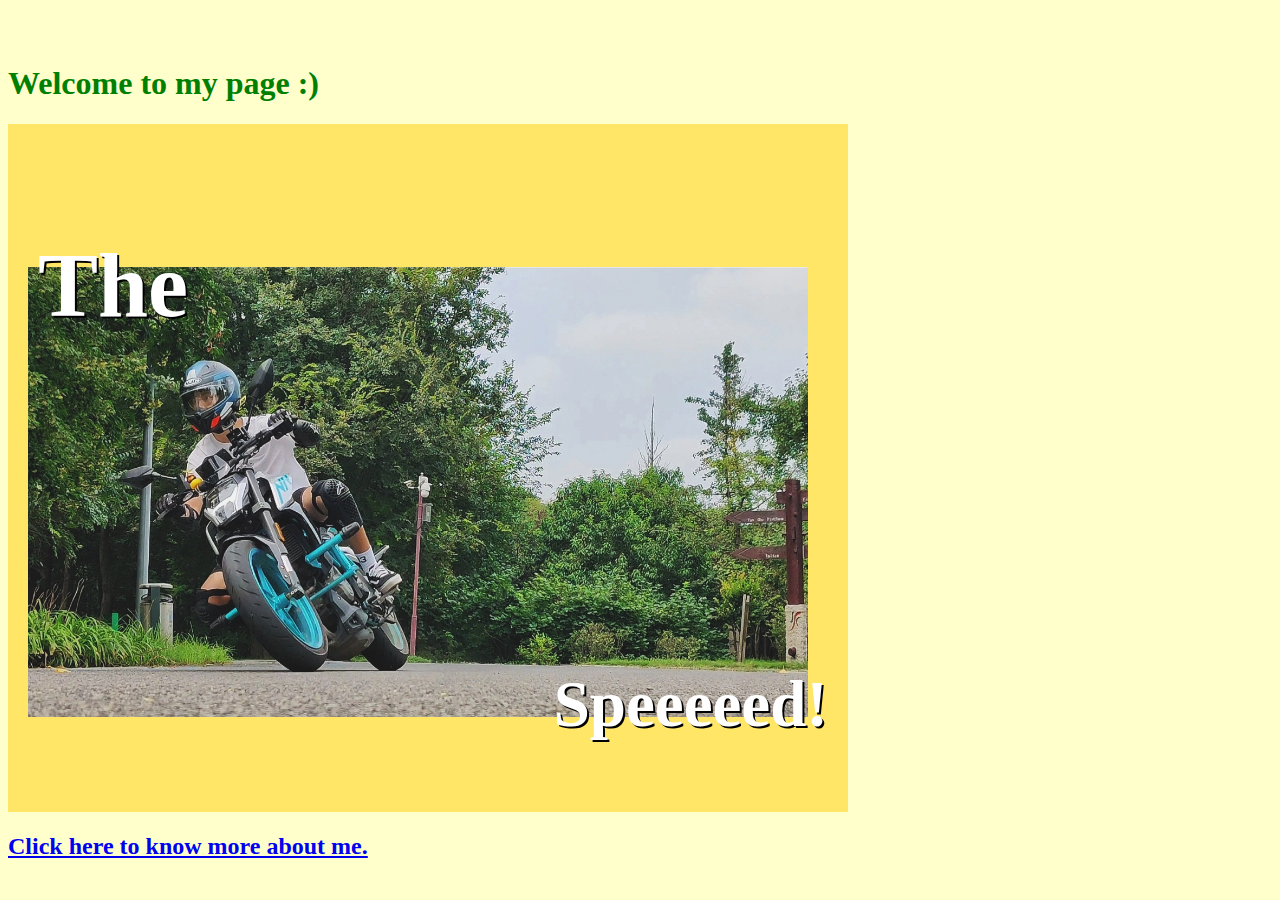
<file: index.html>
<html>
<head>
	<title>Myself</title>
	<link rel="stylesheet" href="style.css">
</head>

<body>
  <br>
  <br>
	 <h1> Welcome to my page :)<h1>
	 <div class="box">
	   <div class="meme_top">
	 	The
	 </div>
	 <img src="hey!.jpg" alt="This is a picture of me riding my motorcycle" width="780" height="450">
	 <div class="meme_bottom">
	    Speeeeed!
	</div>
</div>
	 <h2><a href="resume.html"> Click here to know more about me. </a><h2>
</body>
</file>
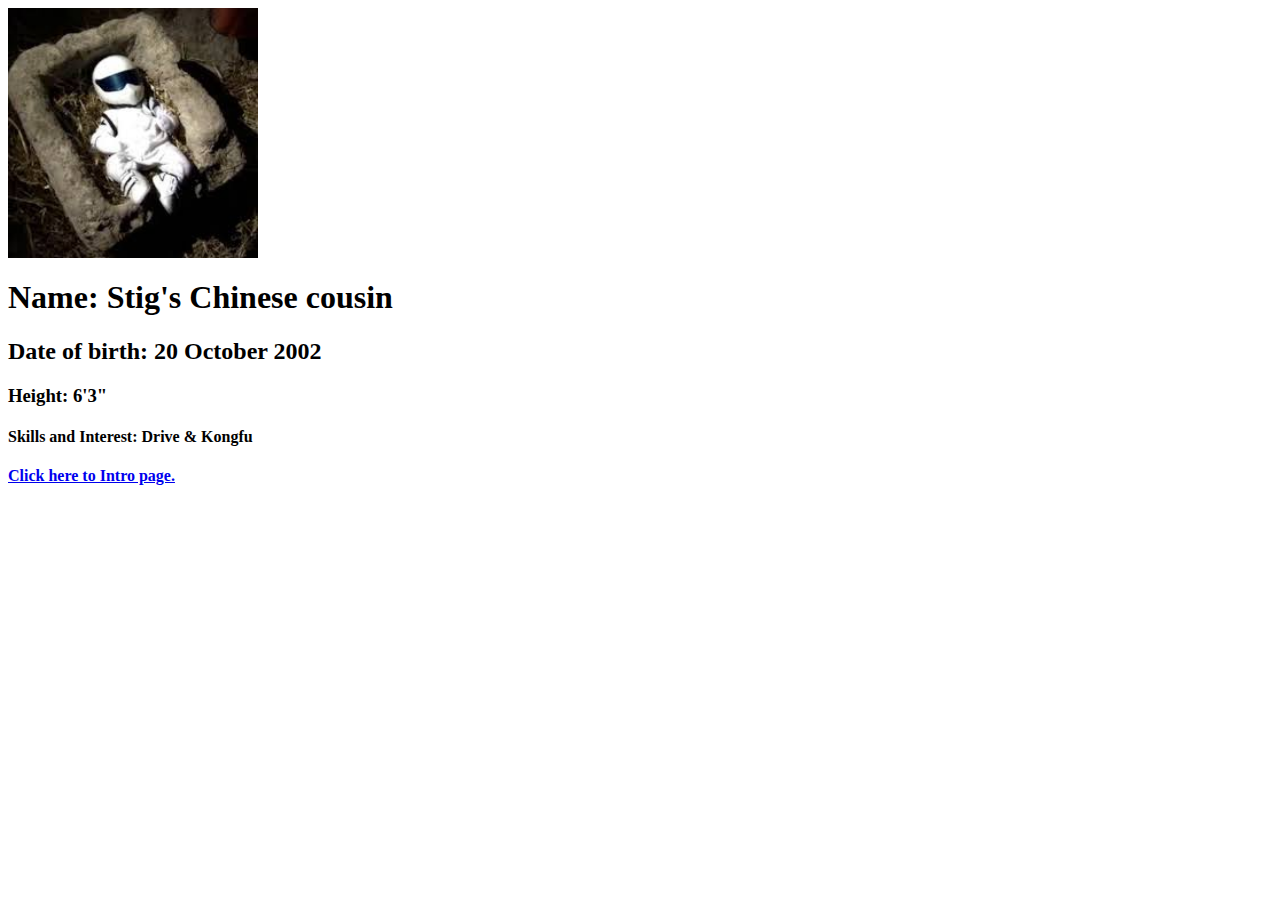
<file: resume.html>
<html>
<head>
	<title>Resume</title>
</head>
<body>
	 <img src="stig.jpg" alt="The baby stig" width="250" height="250">
	<h1>Name: Stig's Chinese cousin </h1>
	<h2>Date of birth: 20 October 2002</h2>
	<h3>Height: 6'3"</h3>
	<h4>Skills and Interest: Drive & Kongfu<h4>
	
	<a href="index.html"> Click here to Intro page. </a>

</body>
</file>
<file: style.css>
body {background-color:#FFFFcc;}
.box{    
    	background-color: #FFE666;
   	width: 800px;
   	padding: 20px;
   	position: relative;
}
.meme_top{
	position: relative;
	padding: 10px;
	top: 80px;    
    	font-size: 90px;
    	color:white;
    	font-family: Impact;
    	text-shadow: 2px 2px #000000;
}
.meme_bottom{
	position: relative;
	bottom: 50px;
	text-align: end;
	font-size: 65px;
	color:white;
	font-family: Impact;
	text-shadow: 2px 2px #000000;
}
h1 {color:green;}
</file>
